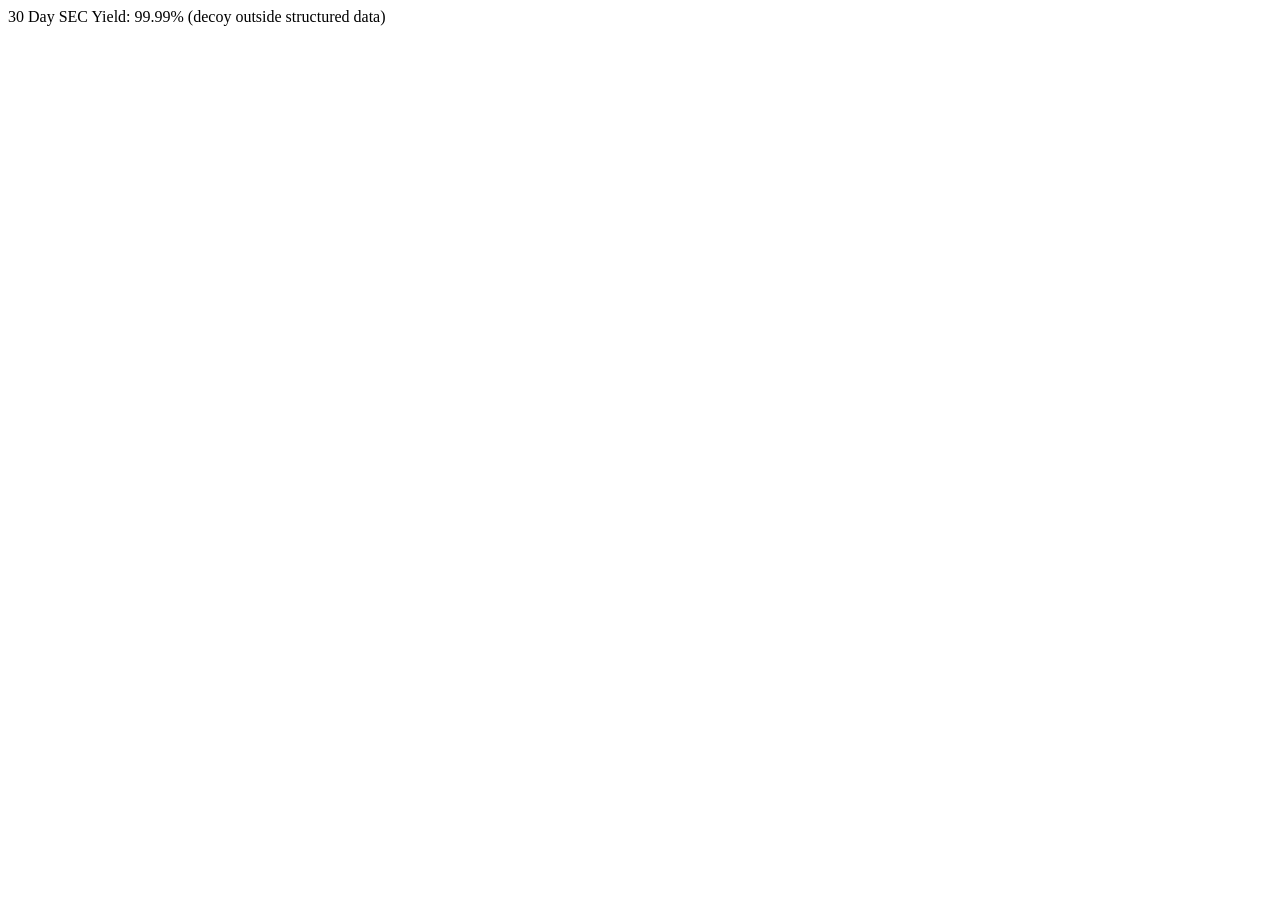
<file: tests/fixtures/tlt-sec.html>
<!doctype html><title>TLT fixture</title>
<div>30 Day SEC Yield: 99.99% (decoy outside structured data)</div>
<script nonce="fixture" type="application/ld+json">
{"@graph":[{"alternateName":"TLT"},{"additionalProperty":[
{"name":"12m Trailing Yield as of","value":"5.00%","valueReference":{"value":"Oct 09, 2026"}},
{"name":"30 Day SEC Yield as of","value":"5.54%","valueReference":{"value":"Oct 09, 2026"}},
{"name":"Average Yield to Maturity","value":"5.66%","valueReference":{"value":"Oct 09, 2026"}}
]}]}
</script>
</file>
